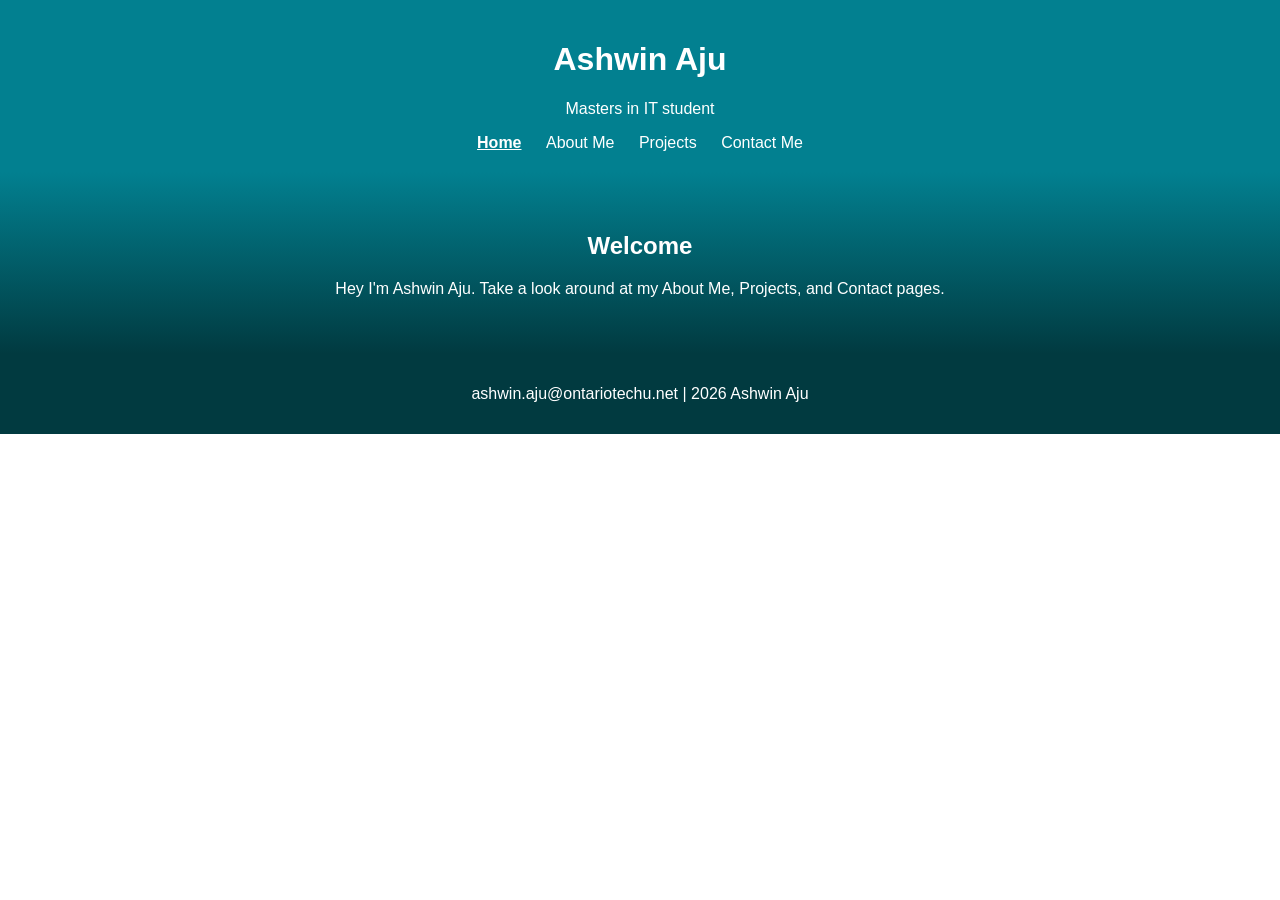
<file: index.html>
<!DOCTYPE html>
<html lang="en">
<head>
  <meta charset="UTF-8">
  <meta name="viewport" content="width=device-width, initial-scale=1.0">
  <title>Home | Ashwin Aju</title>
  <link rel="stylesheet" href="css/style.css">
  <link rel="stylesheet" href="css/tablet.css" media="(max-width: 1024px)">
  <link rel="stylesheet" href="css/mobile.css" media="(max-width: 600px)">
</head>
<body>

  <header>
    <h1>Ashwin Aju</h1>
    <p>Masters in IT student</p>

    <nav>
      <a href="index.html" class="active">Home</a>
      <a href="about.html">About Me</a>
      <a href="projects.html">Projects</a>
      <a href="contact.html">Contact Me</a>
    </nav>
  </header>

  <section id="welcome">
    <h2>Welcome</h2>
    <p>Hey I'm Ashwin Aju. Take a look around at my About Me, Projects, and Contact pages.</p>
  </section>

  <footer>
    <p>ashwin.aju@ontariotechu.net | 2026 Ashwin Aju</p>
  </footer>

</body>
</html>
</file>
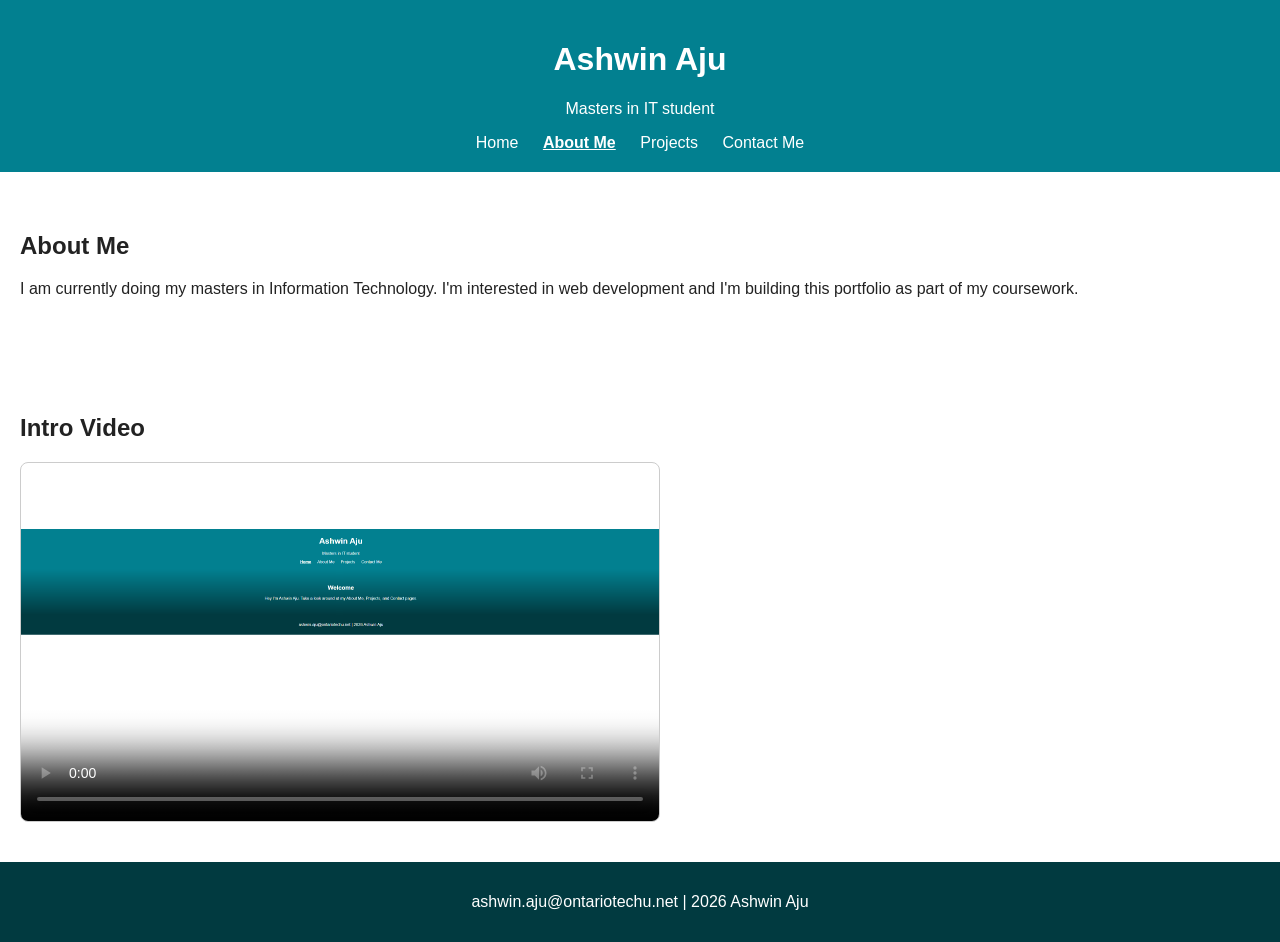
<file: about.html>
<!DOCTYPE html>
<html lang="en">
<head>
  <meta charset="UTF-8">
  <meta name="viewport" content="width=device-width, initial-scale=1.0">
  <title>About Me | Ashwin Aju</title>
  <link rel="stylesheet" href="css/style.css">
  <link rel="stylesheet" href="css/tablet.css" media="(max-width: 1024px)">
  <link rel="stylesheet" href="css/mobile.css" media="(max-width: 600px)">
</head>
<body>

  <header>
    <h1>Ashwin Aju</h1>
    <p>Masters in IT student</p>

    <nav>
      <a href="index.html">Home</a>
      <a href="about.html" class="active">About Me</a>
      <a href="projects.html">Projects</a>
      <a href="contact.html">Contact Me</a>
    </nav>
  </header>

  <section id="about">
    <h2>About Me</h2>
    <p>I am currently doing my masters in Information Technology. I'm interested in web development and I'm building this portfolio as part of my coursework.</p>
  </section>

  <section id="intro-video">
    <h2>Intro Video</h2>
    <video controls poster="images/image.png" width="640" height="360">
      <source src="video/intro.mp4" type="video/mp4">
      Your browser does not support the video tag.
    </video>
  </section>

  <footer>
    <p>ashwin.aju@ontariotechu.net | 2026 Ashwin Aju</p>
  </footer>

</body>
</html>
</file>
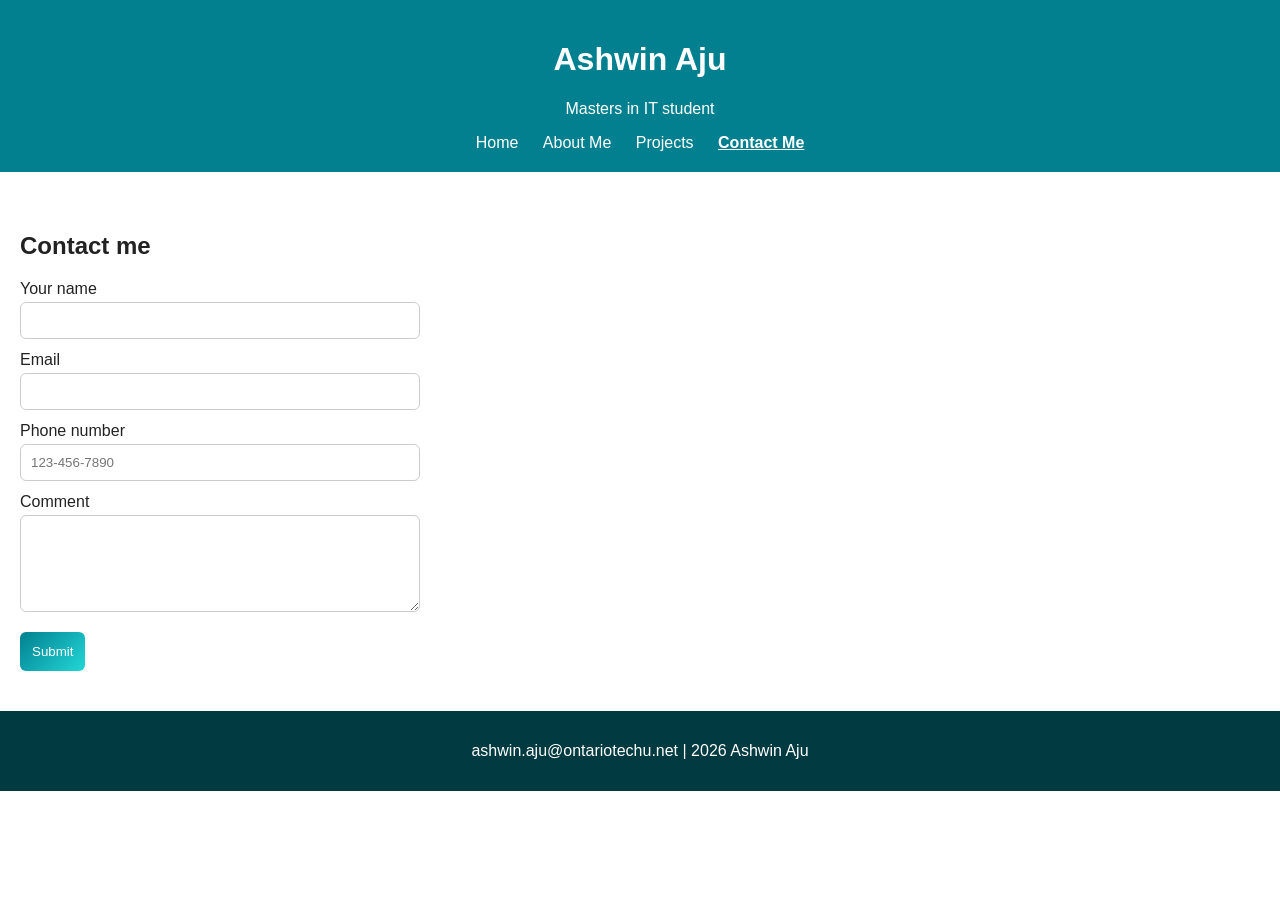
<file: contact.html>
<!DOCTYPE html>
<html lang="en">
<head>
  <meta charset="UTF-8">
  <meta name="viewport" content="width=device-width, initial-scale=1.0">
  <title>Contact Me | Ashwin Aju</title>
  <link rel="stylesheet" href="css/style.css">
  <link rel="stylesheet" href="css/tablet.css" media="(max-width: 1024px)">
  <link rel="stylesheet" href="css/mobile.css" media="(max-width: 600px)">
</head>
<body>

  <header>
    <h1>Ashwin Aju</h1>
    <p>Masters in IT student</p>

    <nav>
      <a href="index.html">Home</a>
      <a href="about.html">About Me</a>
      <a href="projects.html">Projects</a>
      <a href="contact.html" class="active">Contact Me</a>
    </nav>
  </header>

  <section id="contact-form">
    <h2>Contact me</h2>
    <form>
      <label for="name">Your name</label>
      <input type="text" id="name" name="name" required>
      <label for="email">Email</label>
      <input type="email" id="email" name="email" required>
      <label for="phone">Phone number</label>
      <input type="tel" id="phone" name="phone" pattern="^\d{3}-\d{3}-\d{4}$" placeholder="123-456-7890" required>
      <label for="comments">Comment</label>
      <textarea id="comments" name="comments" rows="5" required></textarea>
      <button type="submit">Submit</button>
    </form>
  </section>

  <footer>
    <p>ashwin.aju@ontariotechu.net | 2026 Ashwin Aju</p>
  </footer>

</body>
</html>
</file>
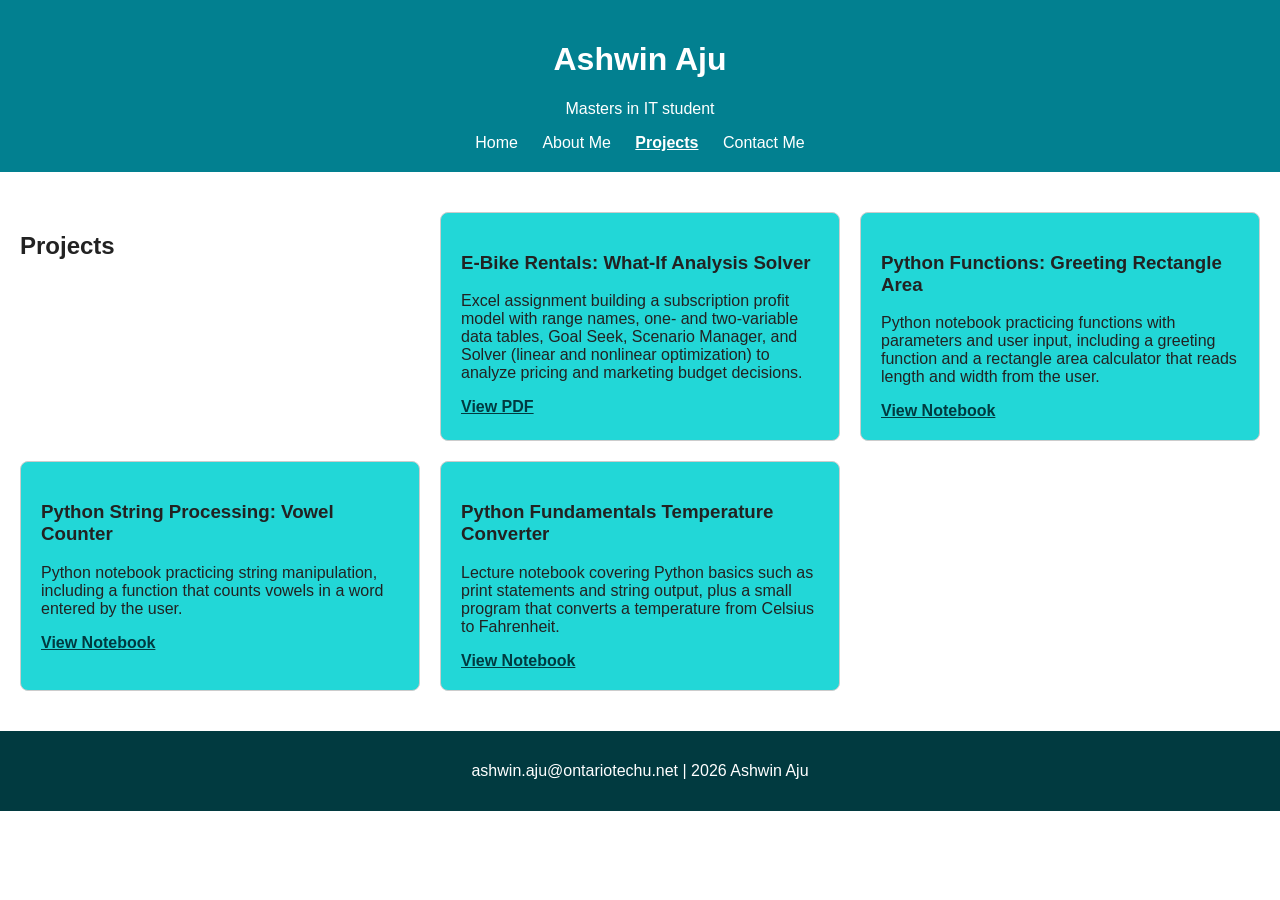
<file: projects.html>
<!DOCTYPE html>
<html lang="en">
<head>
  <meta charset="UTF-8">
  <meta name="viewport" content="width=device-width, initial-scale=1.0">
  <title>Projects | Ashwin Aju</title>
  <link rel="stylesheet" href="css/style.css">
  <link rel="stylesheet" href="css/tablet.css" media="(max-width: 1024px)">
  <link rel="stylesheet" href="css/mobile.css" media="(max-width: 600px)">
</head>
<body>

  <header>
    <h1>Ashwin Aju</h1>
    <p>Masters in IT student</p>

    <nav>
      <a href="index.html">Home</a>
      <a href="about.html">About Me</a>
      <a href="projects.html" class="active">Projects</a>
      <a href="contact.html">Contact Me</a>
    </nav>
  </header>

  <section id="projects">
    <h2>Projects</h2>
    <article class="card">
      <h3>E-Bike Rentals: What-If Analysis Solver</h3>
      <p>Excel assignment building a subscription profit model with range names, one- and two-variable data tables, Goal Seek, Scenario Manager, and Solver (linear and nonlinear optimization) to analyze pricing and marketing budget decisions.</p>
      <a href="files/excel-whatif-solver.pdf">View PDF</a>
    </article>
    <article class="card">
      <h3>Python Functions: Greeting Rectangle Area</h3>
      <p>Python notebook practicing functions with parameters and user input, including a greeting function and a rectangle area calculator that reads length and width from the user.</p>
      <a href="https://colab.research.google.com/drive/1PEfj40LKQtt6A8vVN2cWZ5mYEqZnS1Cf?usp=sharing">View Notebook</a>
    </article>
    <article class="card">
      <h3>Python String Processing: Vowel Counter</h3>
      <p>Python notebook practicing string manipulation, including a function that counts vowels in a word entered by the user.</p>
      <a href="https://colab.research.google.com/drive/1yIHJF0x7DS48zBefC7n4o3QsHWOtjtsp?usp=sharing">View Notebook</a>
    </article>
    <article class="card">
      <h3>Python Fundamentals Temperature Converter</h3>
      <p>Lecture notebook covering Python basics such as print statements and string output, plus a small program that converts a temperature from Celsius to Fahrenheit.</p>
      <a href="https://colab.research.google.com/drive/1y1J8WAmCzkVhNAOwyAPH-8B84G2kbG3A?usp=sharing">View Notebook</a>
    </article>
  </section>

  <footer>
    <p>ashwin.aju@ontariotechu.net | 2026 Ashwin Aju</p>
  </footer>

</body>
</html>
</file>
<file: css/style.css>
* { box-sizing: border-box; }

body {
  margin: 0;
  font-family: Arial, sans-serif;
  color: #222;
  background-color: #ffffff;
}

header {
  background-color: #028090;
  color: white;
  padding: 20px;
  text-align: center;
}

header nav a {
  color: white;
  margin: 0 10px;
  text-decoration: none;
}

header nav a.active {
  font-weight: bold;
  text-decoration: underline;
}

section {
  padding: 40px 20px;
}

#welcome {
  background: linear-gradient(to bottom, #028090, #013a40);
  color: white;
  text-align: center;
}

video {
  max-width: 100%;
  border: 1px solid #ccc;
  border-radius: 8px;
  display: block;
  margin-top: 10px;
}

#projects {
  display: grid;
  grid-template-columns: repeat(3, 1fr);
  gap: 20px;
}

.card {
  background-color: #22d7d7;
  border: 1px solid #ccc;
  border-radius: 8px;
  padding: 20px;
  transition: transform 0.2s, box-shadow 0.2s;
}

.card:hover {
  transform: translateY(-6px);
  box-shadow: 0 8px 16px rgba(0, 0, 0, 0.15);
}

.card a {
  color: #013a40;
  font-weight: bold;
}

footer {
  background-color: #013a40;
  color: white;
  text-align: center;
  padding: 15px;
}

footer a {
  color: #22d7d7;
}

form {
  max-width: 400px;
}

label {
  display: block;
  margin-top: 12px;
}

input, textarea {
  width: 100%;
  padding: 10px;
  border: 1px solid #ccc;
  border-radius: 6px;
  font-family: inherit;
  margin-top: 4px;
}

button {
  background: linear-gradient(135deg, #028090, #22d7d7);
  color: white;
  border: none;
  padding: 12px;
  border-radius: 6px;
  cursor: pointer;
  margin-top: 16px;
}
</file>
<file: css/tablet.css>
#projects {
  grid-template-columns: repeat(2, 1fr);
}
</file>
<file: css/mobile.css>
header nav a {
  display: block;
  margin: 8px 0;
}

#projects {
  grid-template-columns: 1fr;
}
</file>
